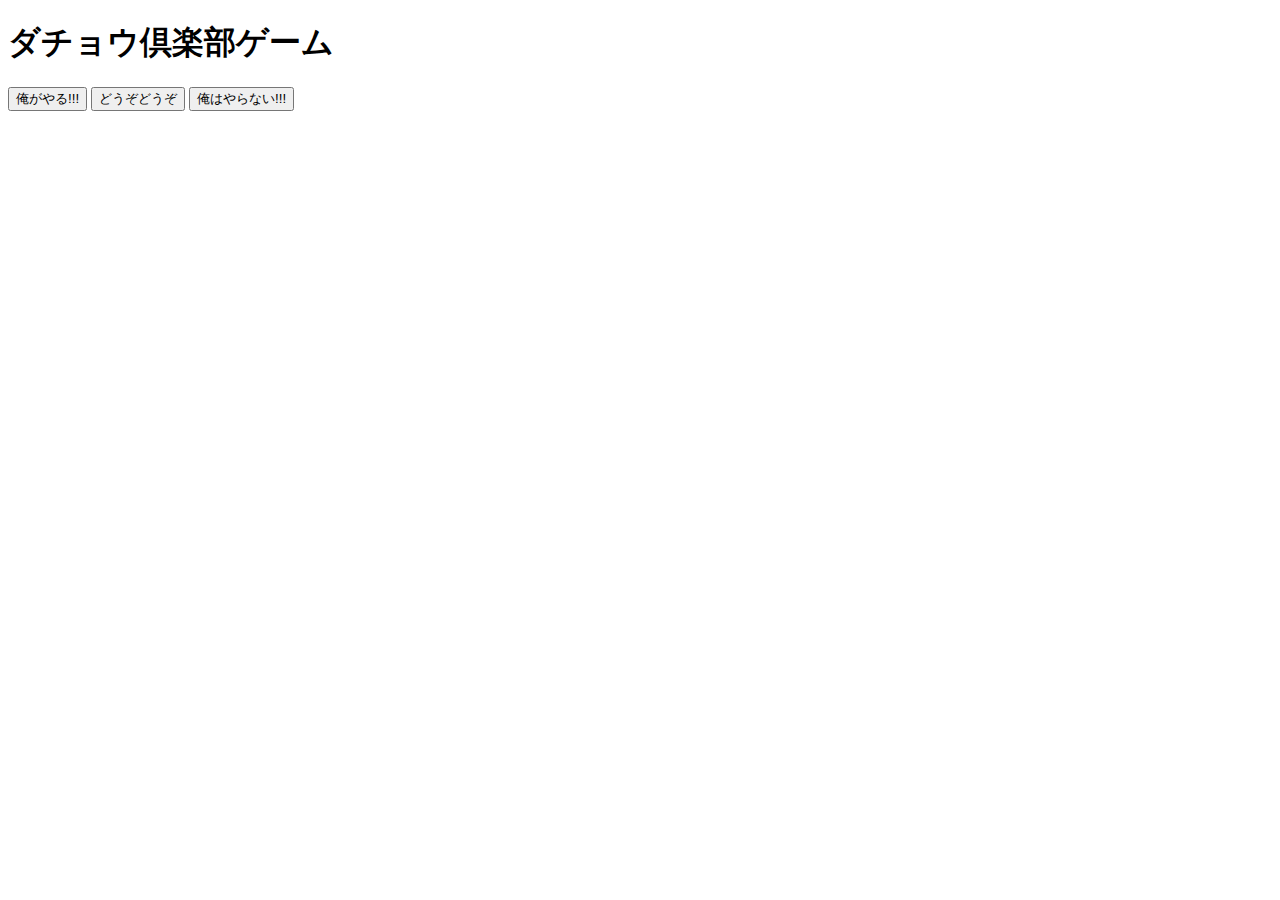
<file: js-easy/datyoclub/index.html>
<!DOCTYPE html>
<html lang="ja">

<head>
    <meta charset="UTF-8">
    <meta name="viewport" content="width=device-width, initial-scale=1.0">
    <title>DatyoukurabuGame</title>
</head>

<body>
    <h1>ダチョウ倶楽部ゲーム</h1>
    <button onclick="cntUp()">俺がやる!!!</button>
    <button onclick="reply()">どうぞどうぞ</button>
    
    <!-- チャレンジ問題 -->

     <button onclick="cntDown()">俺はやらない!!!</button>

    <!-- チャレンジ問題 ここまで -->
    <script src="./main.js"></script>

</html>
</file>
